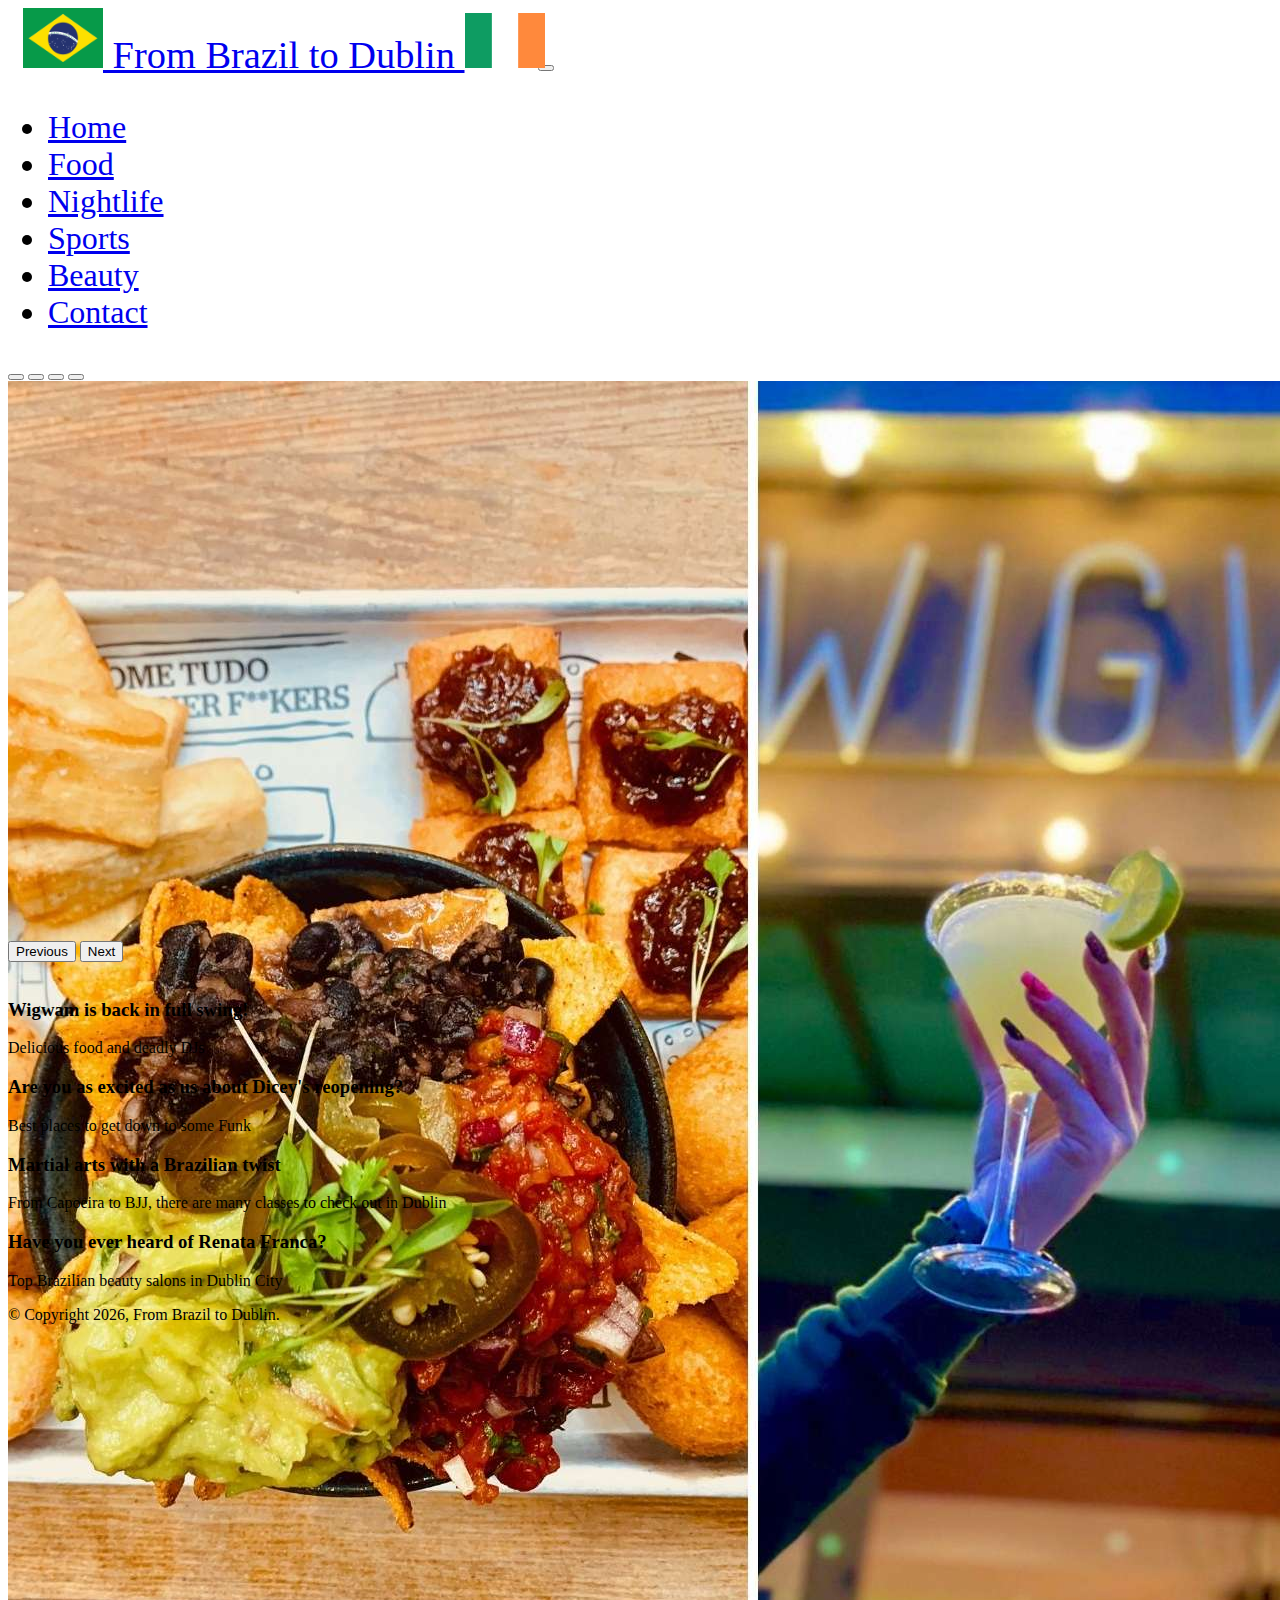
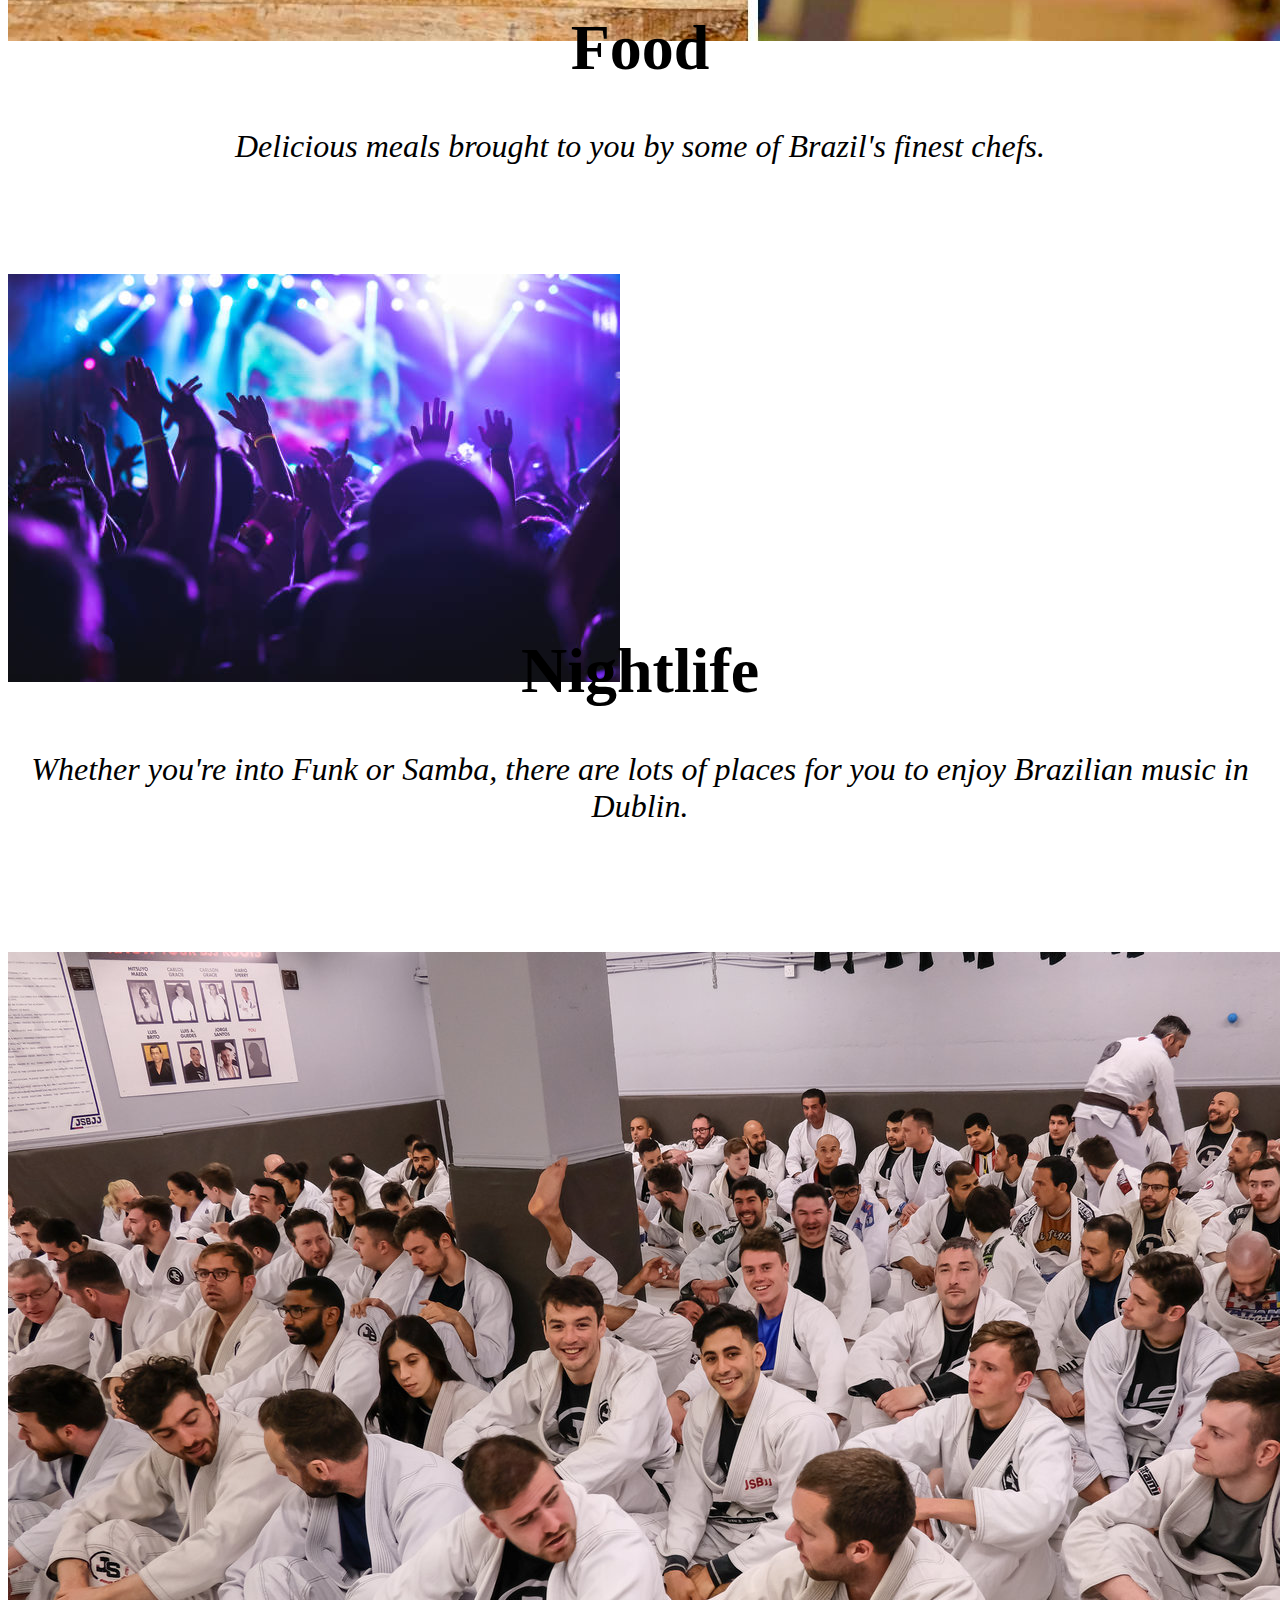
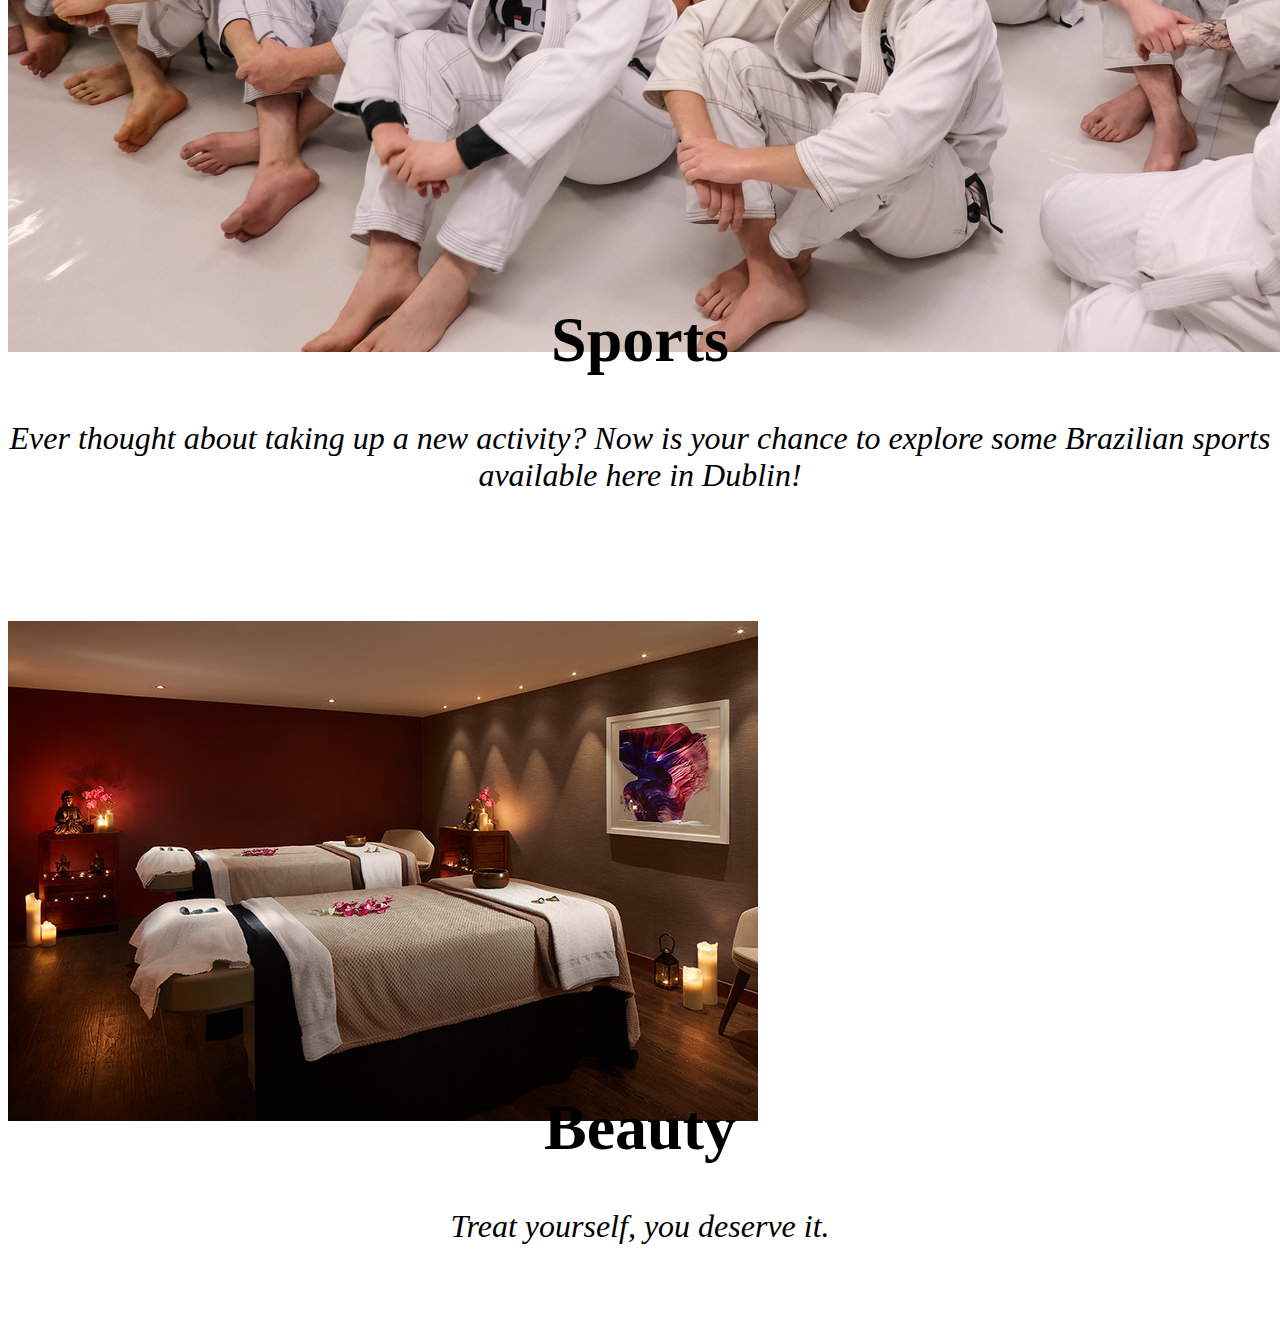
<file: index.html>
<!DOCTYPE html>
<html lang="en">
	<head>

		<title>From Brazil to Dublin</title>

		<!--Bootstrap link-->
		<link href="https://cdn.jsdelivr.net/npm/bootstrap@5.1.3/dist/css/bootstrap.min.css" rel="stylesheet" integrity="sha384-1BmE4kWBq78iYhFldvKuhfTAU6auU8tT94WrHftjDbrCEXSU1oBoqyl2QvZ6jIW3" crossorigin="anonymous">
		<script src="https://cdn.jsdelivr.net/npm/bootstrap@5.1.3/dist/js/bootstrap.bundle.min.js" integrity="sha384-ka7Sk0Gln4gmtz2MlQnikT1wXgYsOg+OMhuP+IlRH9sENBO0LRn5q+8nbTov4+1p" crossorigin="anonymous"></script>

		<!--JQuery link-->
		<script src="https://ajax.googleapis.com/ajax/libs/jquery/3.5.1/jquery.min.js"></script>
		<script src="jquery.js"></script>

		<!--Stylesheet link-->
		<link rel="stylesheet" href="style/style.css"/>

	</head>
	<body>

		<!--Javascript link-->
		<script src="script.js"></script>

		<!--Navigation bar-->
    <nav class="navbar navbar-expand-lg navbar-light">
			<div class="container-fluid">
				<!--Logo links back to homepage when clicked-->
				<a class="navbar-brand" href="index.html"><img src="images/Flag-Brazil.png" width="80" height="60" alt="Brazil Flag in logo"> From Brazil to Dublin <img src="images/Ireland-Flag.png" width="80" height="55" alt="Ireland flag in logo"></a>
      		<button class="navbar-toggler" type="button" data-bs-toggle="collapse" data-bs-target="#navbarNav" aria-controls="navbarNav" aria-expanded="false" aria-label="Toggle navigation">
      			<span class="navbar-toggler-icon"></span>
      		</button>
					<!--Navbar items-->
    			<div class="collapse navbar-collapse" id="navbarNav">
						<ul class="navbar-nav ms-auto">
							<li class="nav-item">
            		<a class="nav-link active" aria-current="page" href="index.html">Home</a>
          		</li>
          		<li class="nav-item">
            		<a class="nav-link " href="food/index.html">Food</a>
          		</li>
          		<li class="nav-item">
            		<a class="nav-link" href="nightlife/index.html" onclick="ageprompt()">Nightlife</a>
          		</li>
          		<li class="nav-item">
            		<a class="nav-link" href="sports/index.html">Sports</a>
          		</li>
          		<li class="nav-item">
            		<a class="nav-link" href="beauty/index.html">Beauty</a>
          		</li>
							<li class="nav-item">
            		<a class="nav-link" href="contact/index.html">Contact</a>
          		</li>
        		</ul>
					</div>
			</div>
		</nav>

		<!--Carousel-->
		<div id="carouselExampleCaptions" class="carousel slide" data-bs-ride="carousel">
			<div class="carousel-indicators">
		  	<button type="button" data-bs-target="#carouselExampleCaptions" data-bs-slide-to="0" class="active" aria-current="true" aria-label="Slide 1"></button>
		  	<button type="button" data-bs-target="#carouselExampleCaptions" data-bs-slide-to="1" aria-label="Slide 2"></button>
		  	<button type="button" data-bs-target="#carouselExampleCaptions" data-bs-slide-to="2" aria-label="Slide 3"></button>
		  	<button type="button" data-bs-target="#carouselExampleCaptions" data-bs-slide-to="3" aria-label="Slide 4"></button>
			</div>
				<div class="carousel-inner">
					<div class="carousel-item active carouselcursor">
						<!--Clicking image sends user to corresponding page-->
						<a href="food/index.html"><img src="images/wigwam.png" class="d-block w-100" alt="photos of food and drink available at Wigwam"></a>
							<div class="carousel-caption">
	        			<h1 class="carousel-header">Food</h1>
									<!--Descriptive text for carousel item-->
	        				<p class="carousel-description">Delicious meals brought to you by some of Brazil's finest chefs.</p>
							</div>
					</div>
					<div class="carousel-item carouselcursor">
						<!--Clicking image sends user to corresponding page-->
						<img src="images/nightlife.png" class="d-block w-100" alt="photo of crowd live music" onclick="ageprompt()">
							<div class="carousel-caption">
								<h1 class="carousel-header">Nightlife</h1>
									<!--Descriptive text for carousel item-->
									<p class="carousel-description">Whether you're into Funk or Samba, there are lots of places for you to enjoy Brazilian music in Dublin.</p>
							</div>
					</div>
					<div class="carousel-item carouselcursor">
						<!--Clicking image sends user to corresponding page-->
						<a href="sports/index.html"><img src="images/bjj.png" class="d-block w-100" alt="brazilian jiu jitsu class members"></a>
							<div class="carousel-caption">
								<h1 class="carousel-header">Sports</h1>
									<!--Descriptive text for carousel item-->
									<p class="carousel-description">Ever thought about taking up a new activity? Now is your chance to explore some Brazilian sports available here in Dublin!</p>
							</div>
					</div>
					<div class="carousel-item carouselcursor">
						<!--Clicking image sends user to corresponding page-->
						<a href="beauty/index.html"><img src="images/beauty3.png" class="d-block w-100" alt="beauty salon room"></a>
							<div class="carousel-caption">
								<h1 class="carousel-header">Beauty</h1>
									<!--Descriptive text for carousel item-->
									<p class="carousel-description">Treat yourself, you deserve it.</p>
							</div>
					</div>
				</div>
			<button class="carousel-control-prev" type="button" data-bs-target="#carouselExampleCaptions" data-bs-slide="prev">
	  		<span class="carousel-control-prev-icon" aria-hidden="true"></span>
	  		<span class="visually-hidden">Previous</span>
			</button>
			<button class="carousel-control-next" type="button" data-bs-target="#carouselExampleCaptions" data-bs-slide="next">
	  		<span class="carousel-control-next-icon" aria-hidden="true"></span>
	  		<span class="visually-hidden">Next</span>
			</button>
		</div>

		<br>

		<!--Blogposts-->
			<div class="album py-2 bg-none">
				<div class="container">
					<div class="row row-cols-1 row-cols-sm-2 row-cols-md-2 g-2">
						<!--Blogpost 1-->
						<div class="col">
							<div class="card card-blogpost" onclick="clickFood()">
								<div class="card-body">
									<article>
										<!--Blogpost title-->
										<h3 class="card-heading text-center">Wigwam is back in full swing!</h3>
											<!--Blogpost descriptive text-->
											<p class="card-text text-center">Delicious food and deadly DJs</p>
									</article>
                </div>
              </div>
            </div>
						<!--Blogpost 2-->
            <div class="col">
              <div class="card card-blogpost" onclick="clickNightlife()">
                <div class="card-body">
									<article>
										<!--Blogpost title-->
                    <h3 class="card-heading text-center">Are you as excited as us about Dicey's reopening?</h3>
											<!--Blogpost descriptive text-->
                    	<p class="card-text text-center">Best places to get down to some Funk</p>
									</article>
                </div>
              </div>
            </div>
						<!--Blogpost 3-->
            <div class="col">
              <div class="card card-blogpost" onclick="clickSports()">
                <div class="card-body">
									<article>
										<!--Blogpost title-->
                    <h3 class="card-heading text-center">Martial arts with a Brazilian twist</h3>
											<!--Blogpost descriptive text-->
											<p class="card-text text-center">From Capoeira to BJJ, there are many classes to check out in Dublin</p>
									</article>
                </div>
              </div>
            </div>
						<!--Blogpost 4-->
            <div class="col">
              <div class="card card-blogpost" onclick="clickBeauty()">
                <div class="card-body">
									<article>
										<!--Blogpost title-->
                  	<h3 class="card-heading text-center">Have you ever heard of Renata Franca?</h3>
											<!--Blogpost descriptive text-->
                      <p class="card-text text-center">Top Brazilian beauty salons in Dublin City</p>
									</article>
                </div>
              </div>
            </div>
          </div>
      	</div>
      </div>

		<!--Footer-->
		<footer class="footer bg-light text-center text-lg-start">
			<div class="text-center p-3" style="background-color: rgba(0, 0, 0, 0.2);">
            &copy; Copyright  <script>new Date().getFullYear()>2017&&document.write(+new Date().getFullYear());</script>, From Brazil to Dublin.
    	</div>
  	</footer>

	</body>
</html>
</file>
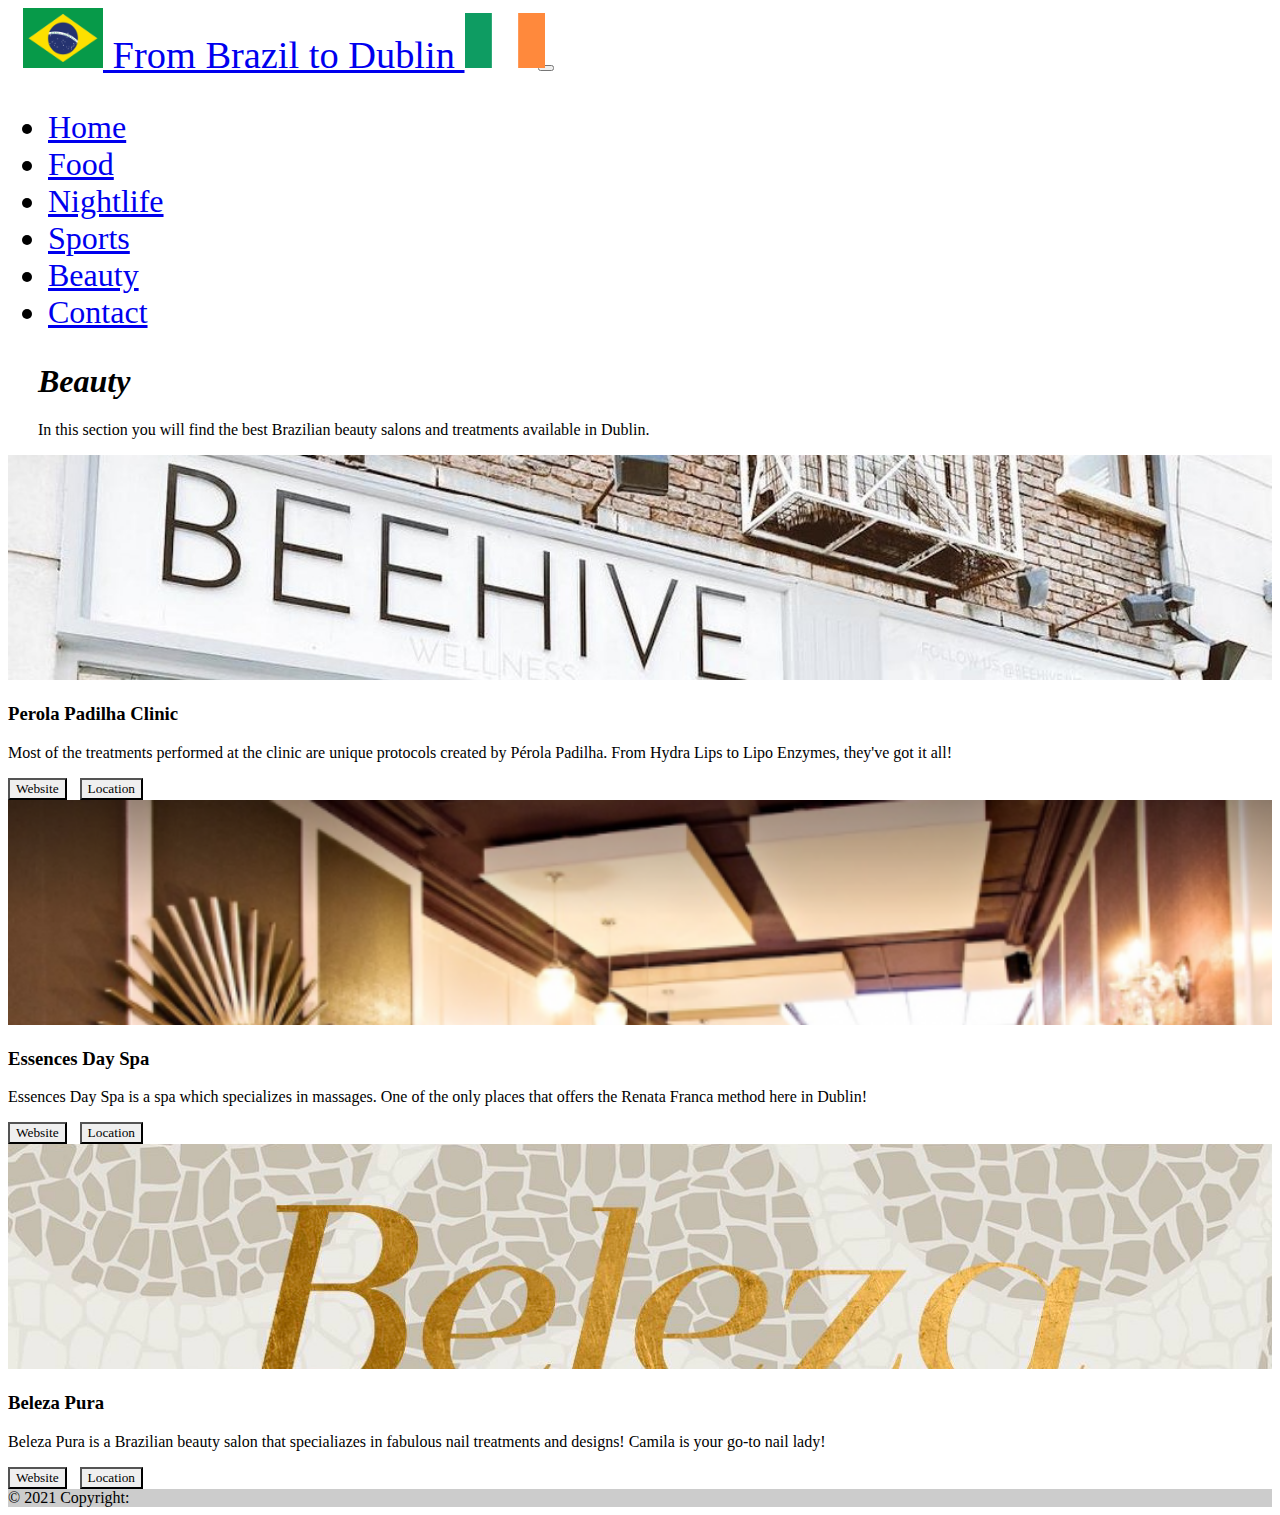
<file: beauty/index.html>
<!DOCTYPE html>
<html lang="en">
	<head>
		<title>From Brazil to Dublin</title>

    <!--Bootstrap link-->
		<link href="https://cdn.jsdelivr.net/npm/bootstrap@5.1.3/dist/css/bootstrap.min.css" rel="stylesheet" integrity="sha384-1BmE4kWBq78iYhFldvKuhfTAU6auU8tT94WrHftjDbrCEXSU1oBoqyl2QvZ6jIW3" crossorigin="anonymous">
		<script src="https://cdn.jsdelivr.net/npm/bootstrap@5.1.3/dist/js/bootstrap.bundle.min.js" integrity="sha384-ka7Sk0Gln4gmtz2MlQnikT1wXgYsOg+OMhuP+IlRH9sENBO0LRn5q+8nbTov4+1p" crossorigin="anonymous"></script>

    <!--Stylesheet link-->
		<link rel="stylesheet" href="../style/style.css"/>

	</head>
	<body>

    <!--Javascript link-->
		<script src="../script.js"></script>

    <!--Navigation bar-->
    <nav class="navbar navbar-expand-lg navbar-light">
      <div class="container-fluid">
        <!--Logo links back to homepage when pressed-->
        <a class="navbar-brand" href="../index.html"><img src="../images/Flag-Brazil.png" width="80" height="60"> From Brazil to Dublin <img src="../images/Ireland-Flag.png" width="80" height="55"></a>
          <button class="navbar-toggler" type="button" data-bs-toggle="collapse" data-bs-target="#navbarNav" aria-controls="navbarNav" aria-expanded="false" aria-label="Toggle navigation">
            <span class="navbar-toggler-icon"></span>
          </button>
            <!--Navigation items link to corresponding pages-->
            <div class="collapse navbar-collapse" id="navbarNav">
              <ul class="navbar-nav ms-auto">
                <li class="nav-item">
                  <a class="nav-link active" aria-current="page" href="../index.html">Home</a>
                </li>
                <li class="nav-item">
                  <a class="nav-link" href="../food/index.html">Food</a>
                </li>
                <li class="nav-item">
                  <a class="nav-link" href="../nightlife/index.html" onclick="agepromptAgain()">Nightlife</a>
                </li>
                <li class="nav-item">
                  <a class="nav-link" href="../sports/index.html">Sports</a>
                </li>
                <li class="nav-item">
                  <a class="nav-link" href="../beauty/index.html">Beauty</a>
                </li>
								<li class="nav-item">
	            		<a class="nav-link" href="../contact/index.html">Contact</a>
	          		</li>
              </ul>
            </div>
      </div>
    </nav>

    <!--Heading-->
    <div class="row-heading">
		<h1 class="heading-one">Beauty</h1>
      <!--Paragraph describing heading-->
			<p class="description-heading">In this section you will find the best Brazilian beauty salons and treatments available in Dublin.</p>
	  </div>

    <!--Container-->
	   <div class="album py-5 bg-none">
       <div class="container">
         <div class="row row-cols-1 row-cols-sm-2 row-cols-md-3 g-3">
           <!--Div 1-->
				   <div class="col">
             <div class="card shadow-none">
               <svg width="100%" height="225"><image href="../images/perola.png" width="100%"></svg>
                 <div class="card-body">
                   <!--Heading within div 1-->
                   <h3 class="card-heading">Perola Padilha Clinic</h3>
                    <!--Descriptive paragraph-->
							      <p class="card-text">Most of the treatments performed at the clinic are unique protocols created by Pérola Padilha. From Hydra Lips to Lipo Enzymes, they've got it all!</p>
                      <div class="d-flex justify-content-between align-items-center">
                        <!--Buttons for external website and google maps location-->
								        <div class="btn-toolbar">
                          <!--Website-->
                          <a href="https://perolapadilhaclinicspa.com/?lang=en" target="_blank"><button type="button" class="btn">Website</button></a>
									        <div class="divider"></div>
                          <!--Location-->
									        <a href="https://www.google.com/maps/place/Perola+Padilha+Clinic+%26+Spa/@53.3456791,-6.2576109,17z/data=!3m1!4b1!4m5!3m4!1s0x48670fb04a7c3095:0xacb3551e8689fecb!8m2!3d53.3456775!4d-6.2552729?hl=en" target="_blank"><button type="button" class="btn">Location</button></a>
                        </div>
                      </div>
                </div>
            </div>
          </div>
          <!--Div 2-->
          <div class="col">
            <div class="card shadow-sm">
              <svg width="100%" height="225"><image href="../images/essences.png" width="100%"></svg>
                <div class="card-body">
                  <!--Heading within div 2-->
							    <h3 class="card-heading">Essences Day Spa</h3>
                    <!--Descriptive paragraph-->
							      <p class="card-text">Essences Day Spa is a spa which specializes in massages. One of the only places that offers the Renata Franca method here in Dublin!</p>
                      <div class="d-flex justify-content-between align-items-center">
                        <!--Buttons for external website and google maps location-->
								        <div class="btn-toolbar">
                          <!--Website-->
									        <a href="https://www.essencesdayspa.ie/" target="_blank"><button type="button" class="btn">Website</button></a>
									        <div class="divider"></div>
                          <!--Location-->
									        <a href="https://www.google.com/maps/place/Essences+Day+Spa/@53.3432874,-6.2639741,17z/data=!3m1!4b1!4m5!3m4!1s0x48670f064607fb95:0x3d8e11bdb7ed18e7!8m2!3d53.3432842!4d-6.2617854" target="_blank"><button type="button" class="btn">Location</button></a>
                        </div>
                      </div>
                </div>
            </div>
          </div>
          <!--Div 3-->
          <div class="col">
            <div class="card shadow-sm">
              <svg width="100%" height="225"><image href="../images/beleza.jpg" width="100%"></svg>
                <div class="card-body">
                  <!--Heading within div 3-->
							    <h3 class="card-heading">Beleza Pura</h3>
                    <!--Descriptive paragraph-->
							      <p class="card-text">Beleza Pura is a Brazilian beauty salon that specialiazes in fabulous nail treatments and designs! Camila is your go-to nail lady!</p>
                      <div class="d-flex justify-content-between align-items-center">
                        <!--Buttons for external website and google maps location-->
  							        <div class="btn-toolbar">
                          <!--Website-->
									        <a href="https://www.instagram.com/belezapbeauty/?hl=en" target="_blank"><button type="button" class="btn">Website</button></a>
									        <div class="divider"></div>
                          <!--Location-->
									        <a href="https://www.google.com/maps/place/Beleza+Pura+by+Camila+Marc/@53.3525263,-6.2665406,17z/data=!3m1!4b1!4m5!3m4!1s0x48670e8287497abb:0xbc18608258c7fe7f!8m2!3d53.3525491!4d-6.2643025" target="_blank"><button type="button" class="btn">Location</button></a>
                        </div>
                      </div>
                </div>
            </div>
          </div>
        </div>
      </div>
    </div>

    <!--Footer-->
		<footer class="footer bg-light text-center text-lg-start">
			<div class="text-center p-3" style="background-color: rgba(0, 0, 0, 0.2);">
							© 2021 Copyright:
			</div>
		</footer>

	</body>
	</html>
</file>
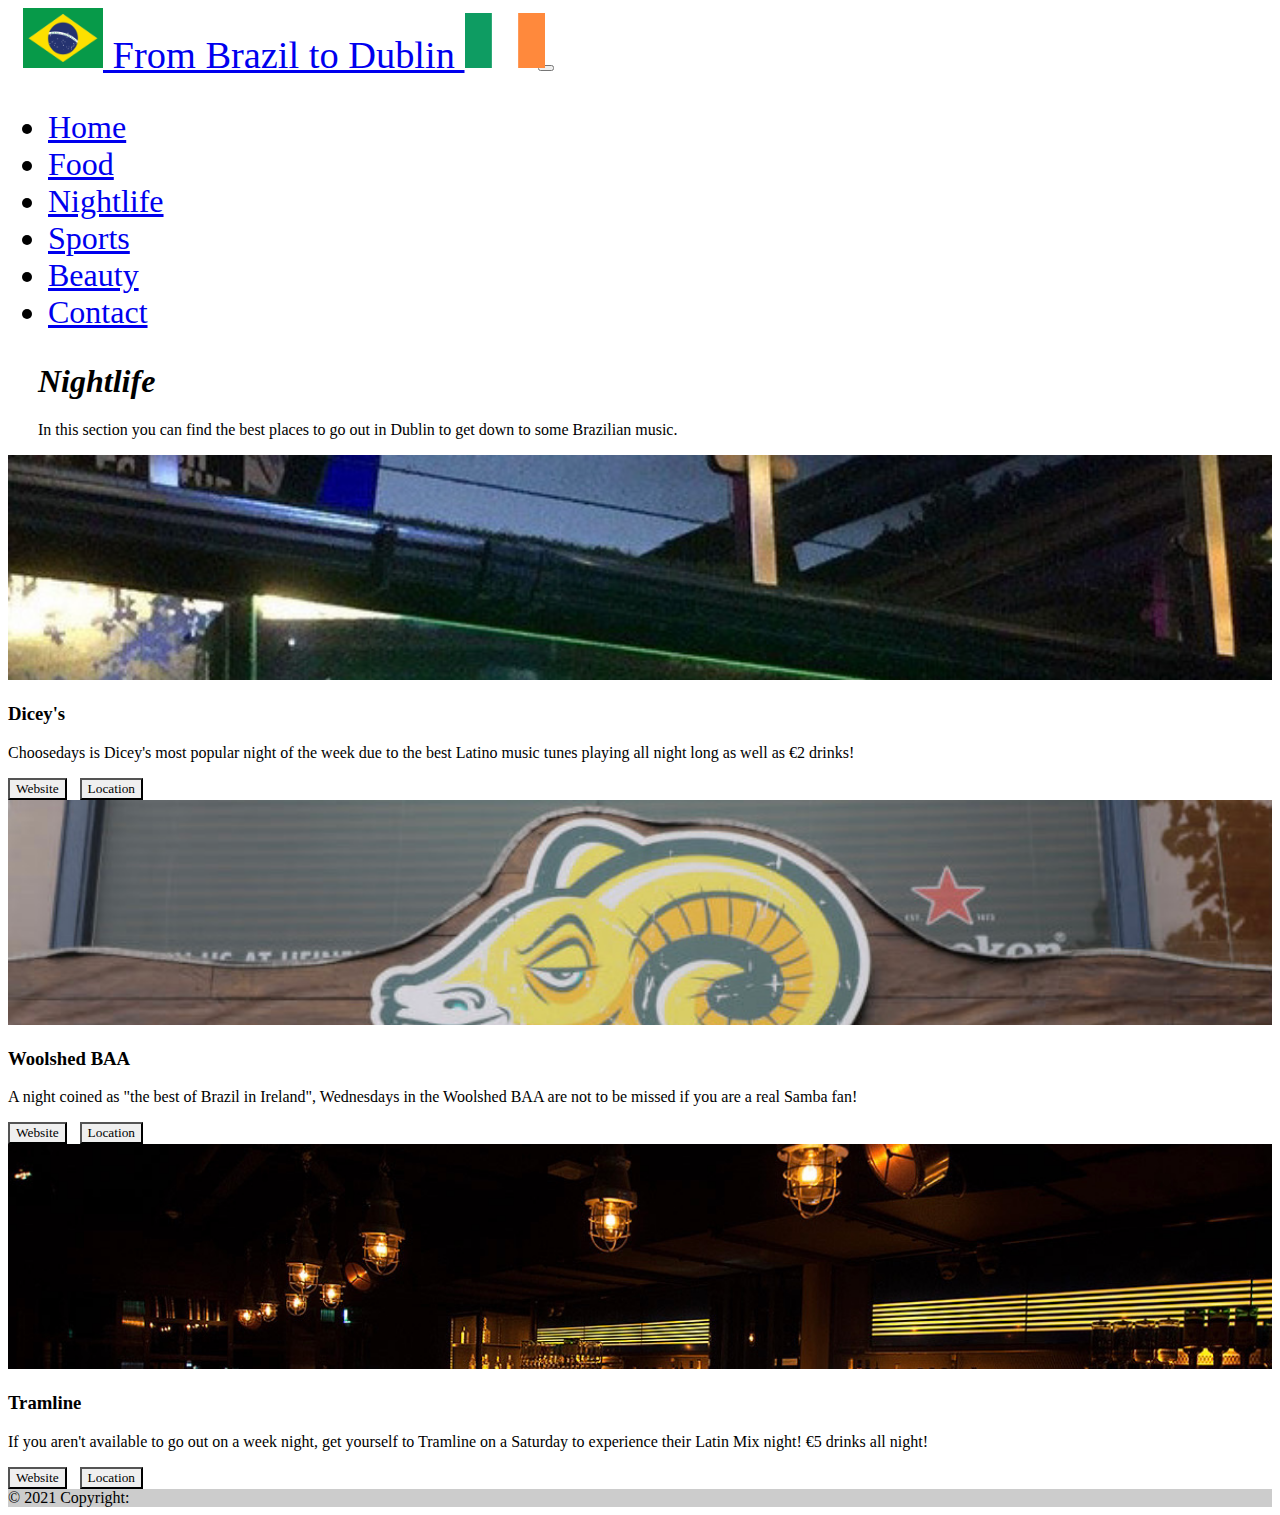
<file: nightlife/index.html>
<!DOCTYPE html>
<html lang="en">
	<head>
		<title>From Brazil to Dublin</title>

		<!--Bootstrap link-->
		<link href="https://cdn.jsdelivr.net/npm/bootstrap@5.1.3/dist/css/bootstrap.min.css" rel="stylesheet" integrity="sha384-1BmE4kWBq78iYhFldvKuhfTAU6auU8tT94WrHftjDbrCEXSU1oBoqyl2QvZ6jIW3" crossorigin="anonymous">
		<script src="https://cdn.jsdelivr.net/npm/bootstrap@5.1.3/dist/js/bootstrap.bundle.min.js" integrity="sha384-ka7Sk0Gln4gmtz2MlQnikT1wXgYsOg+OMhuP+IlRH9sENBO0LRn5q+8nbTov4+1p" crossorigin="anonymous"></script>

		<!--Stylesheet link-->
		<link rel="stylesheet" href="../style/style.css"/>

	</head>
	<body>

		<!--Javascript link-->
		<script src="../script.js"></script>

		<!--Navigation bar-->
    <nav class="navbar navbar-expand-lg navbar-light">
    	<div class="container-fluid">
			<!--Logo links back to homepage when pressed-->
      <a class="navbar-brand" href="../index.html"><img src="../images/Flag-Brazil.png" width="80" height="60"> From Brazil to Dublin <img src="../images/Ireland-Flag.png" width="80" height="55"></a>
      	<button class="navbar-toggler" type="button" data-bs-toggle="collapse" data-bs-target="#navbarNav" aria-controls="navbarNav" aria-expanded="false" aria-label="Toggle navigation">
        	<span class="navbar-toggler-icon"></span>
      	</button>
					<!--Navigation items link to corresponding pages-->
      		<div class="collapse navbar-collapse" id="navbarNav">
        		<ul class="navbar-nav ms-auto">
          		<li class="nav-item">
            		<a class="nav-link active" aria-current="page" href="../index.html">Home</a>
          		</li>
          		<li class="nav-item">
            		<a class="nav-link" href="../food/index.html">Food</a>
          		</li>
          		<li class="nav-item">
            		<a class="nav-link" href="../nightlife/index.html" onclick="agepromptAgain()">Nightlife</a>
          		</li>
          		<li class="nav-item">
            		<a class="nav-link" href="../sports/index.html">Sports</a>
          		</li>
          		<li class="nav-item">
            		<a class="nav-link" href="../beauty/index.html">Beauty</a>
          		</li>
							<li class="nav-item">
            		<a class="nav-link" href="../contact/index.html">Contact</a>
          		</li>
        		</ul>
      		</div>
  		</div>
  	</nav>

		<!--Heading-->
		<div class="row-heading">
			<h1 class="heading-one">Nightlife</h1>
				<!--Paragraph describing heading-->
				<p class="description-heading">In this section you can find the best places to go out in Dublin to get down to some Brazilian music.</p>
		</div>

		<!--Container-->
		<div class="album py-5 bg-none">
			<div class="container">
				<div class="row row-cols-1 row-cols-sm-2 row-cols-md-3 g-3">
					<!--Div 1-->
					<div class="col">
						<div class="card shadow-none">
							<svg width="100%" height="225"><image href="../images/diceys.jpg" width="100%"></svg>
								<div class="card-body">
									<!--Heading within div 1-->
									<h3 class="card-heading">Dicey's</h3>
										<!--Descriptive paragraph-->
										<p class="card-text">Choosedays is Dicey's most popular night of the week due to the best Latino music tunes playing all night long as well as €2 drinks!</p>
											<div class="d-flex justify-content-between align-items-center">
												<!--Buttons for external website and google maps location-->
												<div class="btn-toolbar">
													<!--Website-->
													<a href="https://www.instagram.com/diceysgardenbar/?hl=en" target="_blank"><button type="button" class="btn">Website</button></a>
													<div class="divider"></div>
													<!--Location-->
													<a href="https://www.google.com/maps/place/Dicey's+Garden+Club/@53.3358671,-6.2657456,17z/data=!3m1!4b1!4m5!3m4!1s0x48670e9fbd59debb:0x48ff9c9781cd8e3d!8m2!3d53.3358504!4d-6.2635152" target="_blank"><button type="button" class="btn">Location</button></a>
												</div>
											</div>
								</div>
						</div>
					</div>
					<!--Div 2-->
					<div class="col">
						<div class="card shadow-sm">
							<svg width="100%" height="225"><image href="../images/woolshed.jpg" width="100%"></svg>
								<div class="card-body">
									<!--Heading within div 2-->
									<h3 class="card-heading">Woolshed BAA</h3>
										<!--Descriptive paragraph-->
										<p class="card-text">A night coined as "the best of Brazil in Ireland", Wednesdays in the Woolshed BAA are not to be missed if you are a real Samba fan!</p>
											<div class="d-flex justify-content-between align-items-center">
												<!--Buttons for external website and google maps location-->
												<div class="btn-toolbar">
													<!--Website-->
													<a href="http://www.woolshedbaa.com/dublin/" target="_blank"><button type="button" class="btn">Website</button><a>
													<div class="divider"></div>
													<!--Location-->
													<a href="https://www.google.com/maps/place/Woolshed+Baa+%26+Grill/@53.3502929,-6.2695521,17z/data=!3m1!4b1!4m5!3m4!1s0x48670e8223fcf711:0xd85f9edea71a706b!8m2!3d53.3502653!4d-6.2673395" target="_blank"><button type="button" class="btn">Location</button></a>
												</div>
											</div>
								</div>
						</div>
					</div>
					<!--Div 3-->
					<div class="col">
						<div class="card shadow-sm">
							<svg width="100%" height="225"><image href="../images/tramline.jpg" width="100%"></svg>
								<div class="card-body">
									<!--Heading within div 3-->
									<h3 class="card-heading">Tramline</h3>
										<!--Descriptive paragraph-->
										<p class="card-text">If you aren't available to go out on a week night, get yourself to Tramline on a Saturday to experience their Latin Mix night! €5 drinks all night!</p>
											<div class="d-flex justify-content-between align-items-center">
												<!--Buttons for external website and google maps location-->
												<div class="btn-toolbar">
													<!--Website-->
													<a href="https://tramline.ie/" target="_blank"><button type="button" class="btn">Website</button></a>
													<div class="divider"></div>
													<!--Location-->
													<a href="https://www.google.com/maps/place/TRAMLINE/@53.3464508,-6.2600526,17z/data=!3m1!4b1!4m5!3m4!1s0x48670e8531d75551:0x82263e68ca6bf87c!8m2!3d53.3464476!4d-6.2578639" target="_blank"><button type="button" class="btn">Location</button></a>
												</div>
											</div>
								</div>
						</div>
					</div>
				</div>
			</div>
		</div>

		<!--Footer-->
		<footer class="footer bg-light text-center text-lg-start">
			<div class="text-center p-3" style="background-color: rgba(0, 0, 0, 0.2);">
							© 2021 Copyright:
			</div>
		</footer>

	</body>
	</html>
</file>
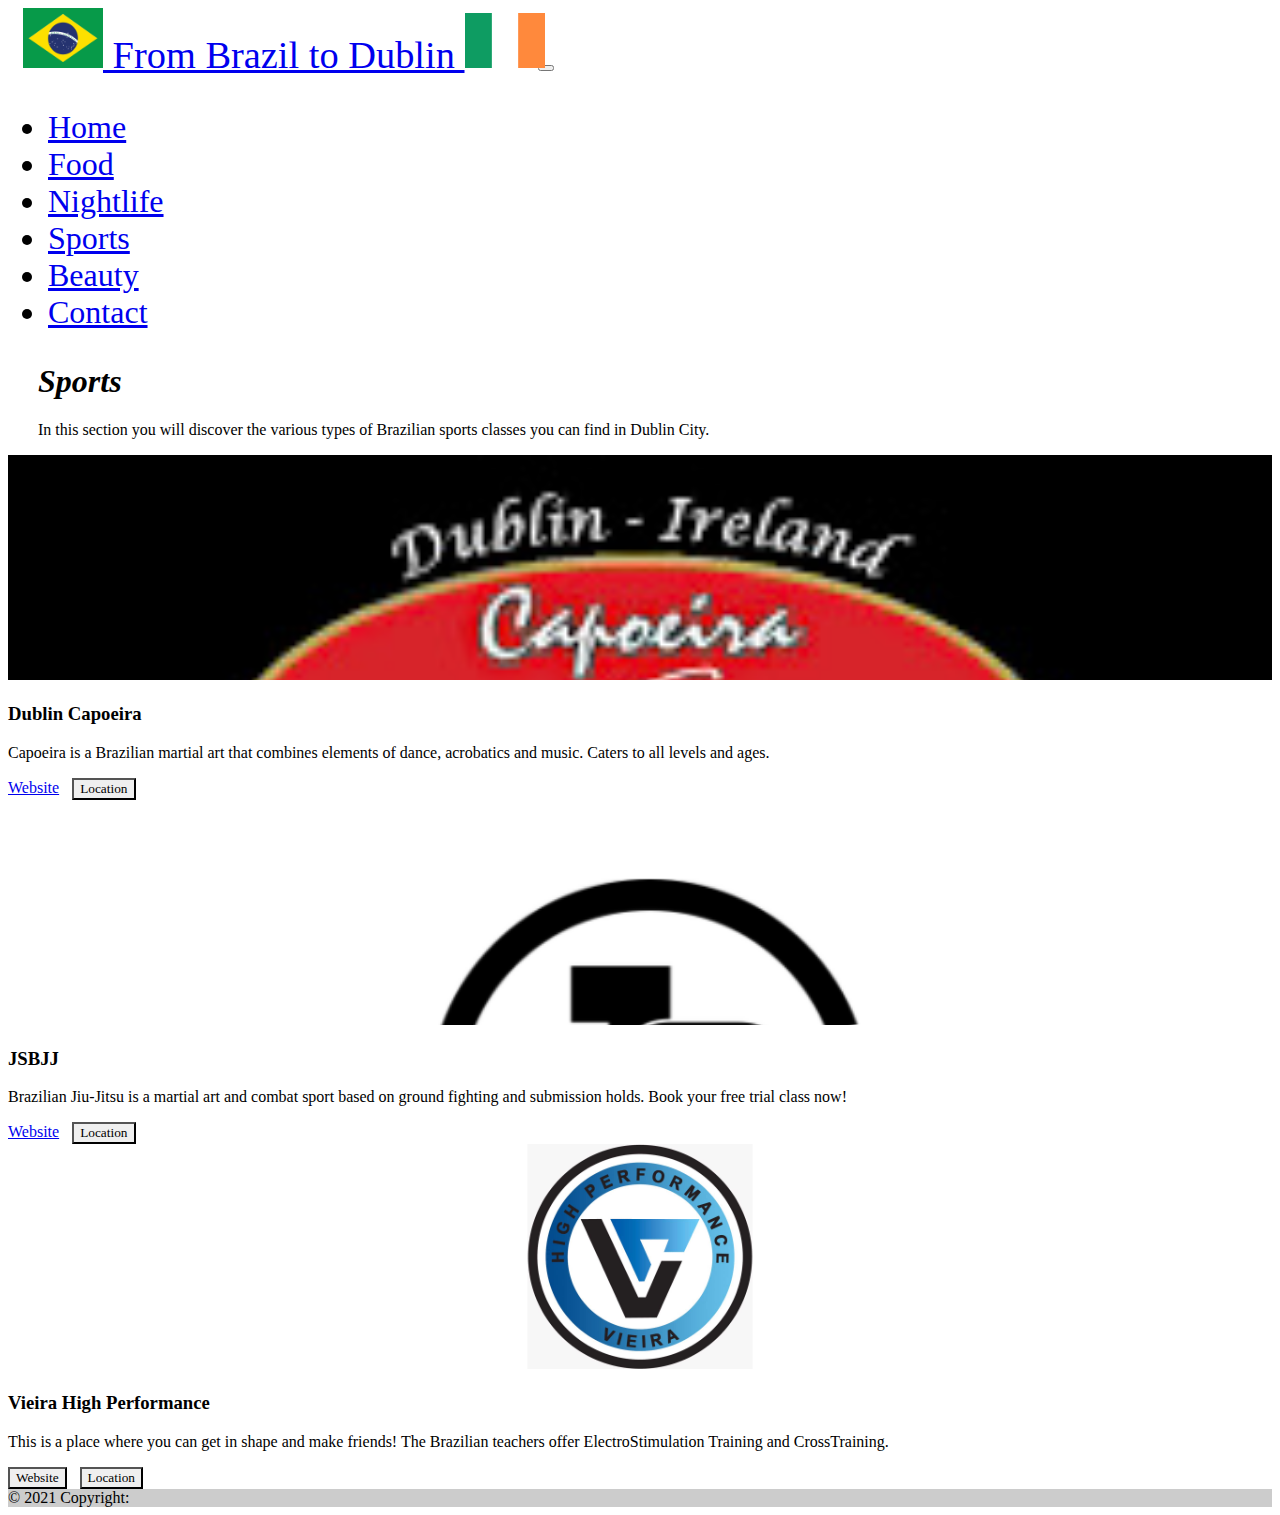
<file: sports/index.html>
<!DOCTYPE html>
<html lang="en">
	<head>
		<title>From Brazil to Dublin</title>

		<!--Bootstrap link-->
		<link href="https://cdn.jsdelivr.net/npm/bootstrap@5.1.3/dist/css/bootstrap.min.css" rel="stylesheet" integrity="sha384-1BmE4kWBq78iYhFldvKuhfTAU6auU8tT94WrHftjDbrCEXSU1oBoqyl2QvZ6jIW3" crossorigin="anonymous">
		<script src="https://cdn.jsdelivr.net/npm/bootstrap@5.1.3/dist/js/bootstrap.bundle.min.js" integrity="sha384-ka7Sk0Gln4gmtz2MlQnikT1wXgYsOg+OMhuP+IlRH9sENBO0LRn5q+8nbTov4+1p" crossorigin="anonymous"></script>

		<!--Stylesheet link-->
		<link rel="stylesheet" href="../style/style.css"/>

	</head>
	<body>

		<!--Javascript link-->
		<script src="../script.js"></script>

		<!--Navigation bar-->
    <nav class="navbar navbar-expand-lg navbar-light">
    	<div class="container-fluid">
				<!--Logo links back to homepage when pressed-->
      	<a class="navbar-brand" href="../index.html"><img src="../images/Flag-Brazil.png" width="80" height="60"> From Brazil to Dublin <img src="../images/Ireland-Flag.png" width="80" height="55"></a>
      		<button class="navbar-toggler" type="button" data-bs-toggle="collapse" data-bs-target="#navbarNav" aria-controls="navbarNav" aria-expanded="false" aria-label="Toggle navigation">
        		<span class="navbar-toggler-icon"></span>
      		</button>
						<!--Navigation items link to corresponding pages-->
      			<div class="collapse navbar-collapse" id="navbarNav">
        			<ul class="navbar-nav ms-auto">
          			<li class="nav-item">
            			<a class="nav-link active" aria-current="page" href="../index.html">Home</a>
          			</li>
          			<li class="nav-item">
            			<a class="nav-link" href="../food/index.html">Food</a>
          			</li>
          			<li class="nav-item">
            			<a class="nav-link" href="../nightlife/index.html" onclick="agepromptAgain()">Nightlife</a>
          			</li>
          			<li class="nav-item">
            			<a class="nav-link" href="../sports/index.html">Sports</a>
          			</li>
          			<li class="nav-item">
            			<a class="nav-link" href="../beauty/index.html">Beauty</a>
          			</li>
								<li class="nav-item">
	            		<a class="nav-link" href="../contact/index.html">Contact</a>
	          		</li>
        			</ul>
      			</div>
    	</div>
  	</nav>

		<!--Heading-->
		<div class="row-heading">
			<h1 class="heading-one">Sports</h1>
				<!--Paragraph describing heading-->
				<p class="description-heading">In this section you will discover the various types of Brazilian sports classes you can find in Dublin City.</p>
		</div>

		<!--Container-->
		<div class="album py-5 bg-none">
			<div class="container">
				<div class="row row-cols-1 row-cols-sm-2 row-cols-md-3 g-3">
					<!--Div 1-->
					<div class="col">
						<div class="card shadow-none">
							<svg width="100%" height="225"><image href="../images/capoeiraa.png" width="100%"></svg>
								<div class="card-body">
									<!--Heading within div 1-->
									<h3 class="card-heading">Dublin Capoeira</h3>
										<!--Descriptive paragraph-->
										<p class="card-text">Capoeira is a Brazilian martial art that combines elements of dance, acrobatics and music. Caters to all levels and ages.</p>
											<div class="d-flex justify-content-between align-items-center">
												<!--Buttons for external website and google maps location-->
												<div class="btn-toolbar">
													<!--Website-->
													<a href="https://www.dublin-capoeira.ie/" target="_blank"<button type="button" class="btn">Website</button></a>
													<div class="divider"></div>
													<!--Location-->
													<a href="https://www.google.com/maps/place/DUBLIN+CAPOEIRA+PROFESSOR+BRUNO/@53.3594112,-6.3015299,14z/data=!4m5!3m4!1s0x48670fb7e64f9863:0xb55f10b8ebc61fb9!8m2!3d53.3479111!4d-6.2612862" target="_blank"><button type="button" class="btn">Location</button></a>
												</div>
											</div>
								</div>
						</div>
					</div>
					<!--Div 2-->
					<div class="col">
						<div class="card shadow-sm">
							<svg width="100%" height="225"><image href="../images/jsbjj.png" width="100%"></svg>
								<div class="card-body">
									<!--Heading within div 2-->
									<h3 class="card-heading">JSBJJ</h3>
										<!--Descriptive paragraph-->
										<p class="card-text">Brazilian Jiu-Jitsu is a martial art and combat sport based on ground fighting and submission holds. Book your free trial class now! </p>
											<div class="d-flex justify-content-between align-items-center">
												<!--Buttons for external website and google maps location-->
												<div class="btn-toolbar">
													<!--Website-->
													<a href="https://www.jsbjj.ie/" target="_blank"<button type="button" class="btn">Website</button></a>
													<div class="divider"></div>
													<!--Location-->
													<a href="https://www.google.com/maps/place/JS+Brazilian+Jiu+Jitsu+Academy/@53.3508539,-6.2677305,17z/data=!3m1!4b1!4m5!3m4!1s0x48670e817effe4c9:0xeb56efb572b2767c!8m2!3d53.3508477!4d-6.2655385" target="_blank"><button type="button" class="btn">Location</button></a>
												</div>
											</div>
								</div>
						</div>
					</div>
					<!--Div 3-->
					<div class="col">
						<div class="card shadow-sm">
							<svg width="100%" height="225"><image href="../images/vieira.jpg" width="100%" height="100%"></svg>
								<div class="card-body">
									<!--Heading within div 2-->
									<h3 class="card-heading">Vieira High Performance</h3>
										<!--Descriptive paragraph-->
										<p class="card-text">This is a place where you can get in shape and make friends! The Brazilian teachers offer ElectroStimulation Training and CrossTraining. </p>
											<div class="d-flex justify-content-between align-items-center">
												<!--Buttons for external website and google maps location-->
												<div class="btn-toolbar">
													<!--Website-->
													<a href="https://vieirahighperformance.maonrails.com/" target="_blank"><button type="button" class="btn">Website</button></a>
													<div class="divider"></div>
													<!--Location-->
													<a href="https://www.google.com/maps/place/Vieira+High+Performance/@53.3594112,-6.3015299,14z/data=!3m1!5s0x48670e848c10735d:0xb70b647c387e2265!4m5!3m4!1s0x48670f5e139dbe2f:0xc71133e5c760807b!8m2!3d53.347872!4d-6.2604885" target="_blank"><button type="button" class="btn">Location</button></a>
												</div>
											</div>
								</div>
						</div>
					</div>
				</div>
			</div>
		</div>

		<!--Footer-->
		<footer class="footer bg-light text-center text-lg-start">
			<div class="text-center p-3" style="background-color: rgba(0, 0, 0, 0.2);">
							© 2021 Copyright:
			</div>
		</footer>

	</body>
	</html>
</file>
<file: style/style.css>
.navbar-brand{
  font-size: 120%;
  position: relative;
  width: 150px;
  left: 15px;
  background-size: contain;
}
.navbar{
  font-family: Georgia;
  font-size: 200%;
}

.carousel-inner{
  width: 100%;
	height: 560px;
}

.carousel-header{
	font-weight: bold;
}

.carouselcursor{
  cursor: pointer;
}

.carousel-description{
	font-style: italic;
}

.carousel-caption{
	font-family: Georgia;
	font-size: 200%;
	text-align: center;
	top: 50%;
	transform: translateY(-50%);
}

.post-title{
	font-family: Georgia;
}

.post-description{
	font-family: Georgia;
}

.column-blogpost{
	width: 50%;
	text-align: center;
}

.row-heading{
	padding-left: 30px;
}

.heading-one{
	font-family: Georgia;
	font-style: italic;
}

.description-heading{
	font-family: Georgia;
}

.subheading-one{
  font-family:Georgia;
  text-align: center;
}

.card-blogpost{
  cursor: pointer;
}

.card-heading{
	font-family: Georgia;
}

.card-text{
	font-family: Georgia;
}

.btn{
  border-color: black;
  font-family: Georgia;
}

.divider{
    width:5px;
    height:auto;
    display:inline-block;
}

.formdiv{
  font-family: Georgia;
  position: relative;
  text-align: center;
  border-style: double;
  border-width: 10px;
  padding: 10px;
  margin: 20px;
  display: inline-block;
}

footer{
  font-family: Georgia;
}
</file>
